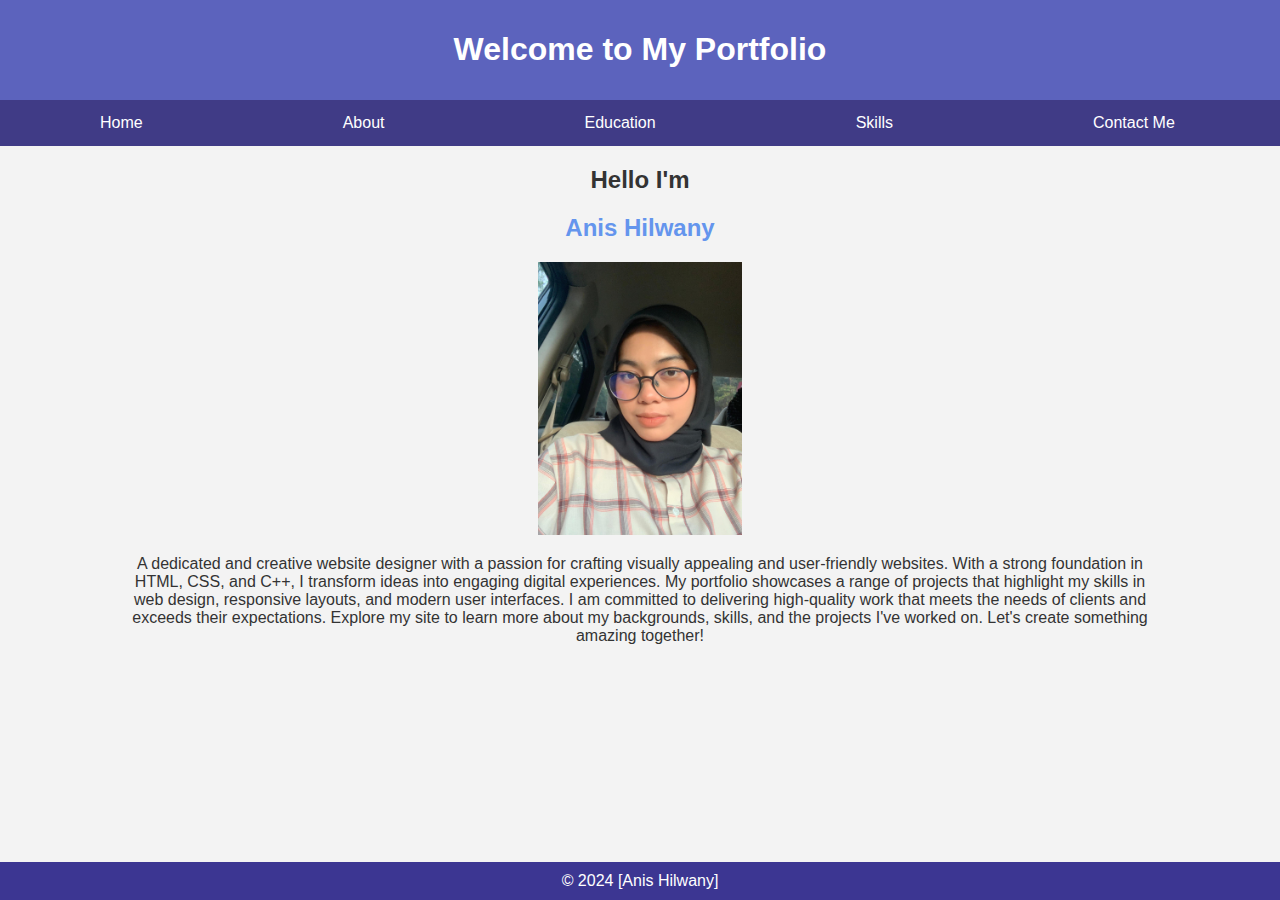
<file: index.html>
<!DOCTYPE html>
<html lang="en">
<head>
    <meta charset="UTF-8">
    <meta name="viewport" content="width=device-width, initial-scale=1.0">
    <title>Home - My Portfolio</title>
    <link rel="stylesheet" href="style.css">
    
</head>
<body>
    <header>
        <h1>Welcome to My Portfolio</h1>
    </header>
    <nav>
        <a href="index.html">Home</a>
        <a href="about.html">About</a>
        <a href="education.html">Education</a>
        <a href="skills.html">Skills</a>
        <a href="contact.html">Contact Me</a>
    </nav>
    <div class="container">
        <center>
        <h2>Hello I'm</h2>
        <h2 style="color:cornflowerblue">Anis Hilwany</h2>
        <img src="selfie.jpg" alt="About Image" style="width:20%;">
    
        <p style="font-family: Verdana, Geneva, Tahoma, sans-serif;">A dedicated and creative website designer with a passion for crafting visually appealing and user-friendly websites. With a strong foundation in HTML, CSS, and C++, I transform ideas into engaging digital experiences. My portfolio showcases a range of projects that highlight my skills in web design, responsive layouts, and modern user interfaces. I am committed to delivering high-quality work that meets the needs of clients and exceeds their expectations. Explore my site to learn more about my backgrounds, skills, and the projects I've worked on. Let's create something amazing together!</p>

    </div>
    <footer>
        &copy; 2024 [Anis Hilwany]
    </footer>
</body>
</html>
</file>
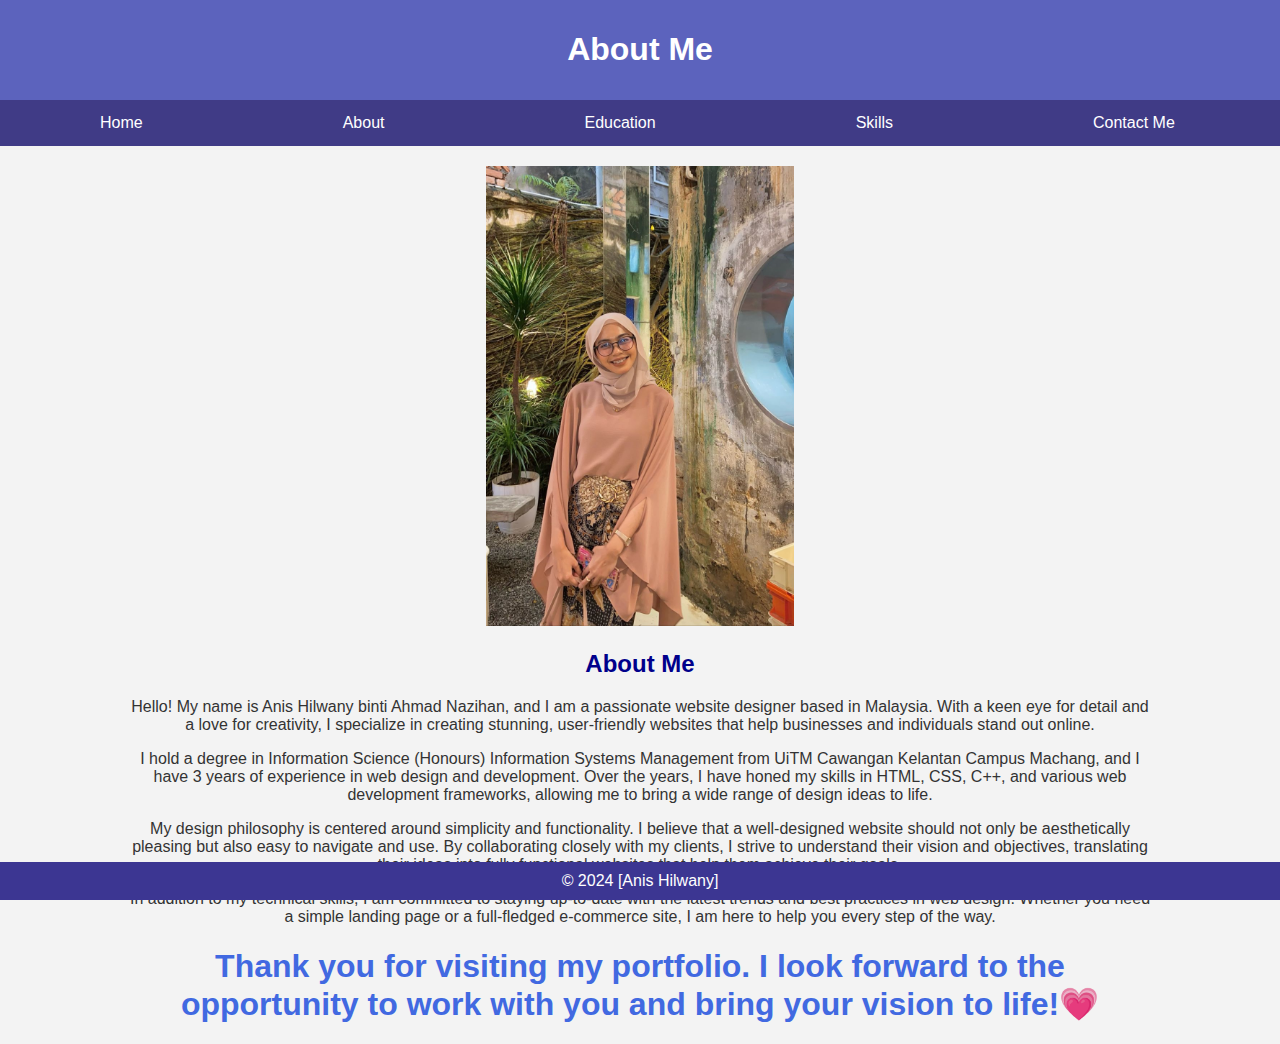
<file: about.html>
<!DOCTYPE html>
<html lang="en">
<head>
    <meta charset="UTF-8">
    <meta name="viewport" content="width=device-width, initial-scale=1.0">
    <title>About - My Portfolio</title>
    <link rel="stylesheet" href="style.css">
</head>
<body>
    <header>
        <h1>About Me</h1>
    </header>
    <nav>
        <a href="index.html">Home</a>
        <a href="about.html">About</a>
        <a href="education.html">Education</a>
        <a href="skills.html">Skills</a>
        <a href="contact.html">Contact Me</a>
    </nav>
    <div class="container">
        <center>
        <img src="me.jpg" alt="About Image" style="width:30%">

        <h2 style="color:darkblue">About Me</h2>
        <p style="font-family: Verdana, Geneva, Tahoma, sans-serif;">Hello! My name is Anis Hilwany binti Ahmad Nazihan, and I am a passionate website designer based in Malaysia. With a keen eye for detail and a love for creativity, I specialize in creating stunning, user-friendly websites that help businesses and individuals stand out online.

            <p style="font-family: Verdana, Geneva, Tahoma, sans-serif;">I hold a degree in Information Science (Honours) Information Systems Management from UiTM Cawangan Kelantan Campus Machang, and I have 3 years of experience in web design and development. Over the years, I have honed my skills in HTML, CSS, C++, and various web development frameworks, allowing me to bring a wide range of design ideas to life.</p>
            
            <p style="font-family: Verdana, Geneva, Tahoma, sans-serif;">My design philosophy is centered around simplicity and functionality. I believe that a well-designed website should not only be aesthetically pleasing but also easy to navigate and use. By collaborating closely with my clients, I strive to understand their vision and objectives, translating their ideas into fully functional websites that help them achieve their goals.</p>
            
            <p style="font-family: Verdana, Geneva, Tahoma, sans-serif;">In addition to my technical skills, I am committed to staying up-to-date with the latest trends and best practices in web design. Whether you need a simple landing page or a full-fledged e-commerce site, I am here to help you every step of the way.</p>
            
            <h1 style="color:royalblue">Thank you for visiting my portfolio. I look forward to the opportunity to work with you and bring your vision to life!&#128151;</h1>
    </div>
    <footer>
        &copy; 2024 [Anis Hilwany]
    </footer>
</body>
</html>
</file>
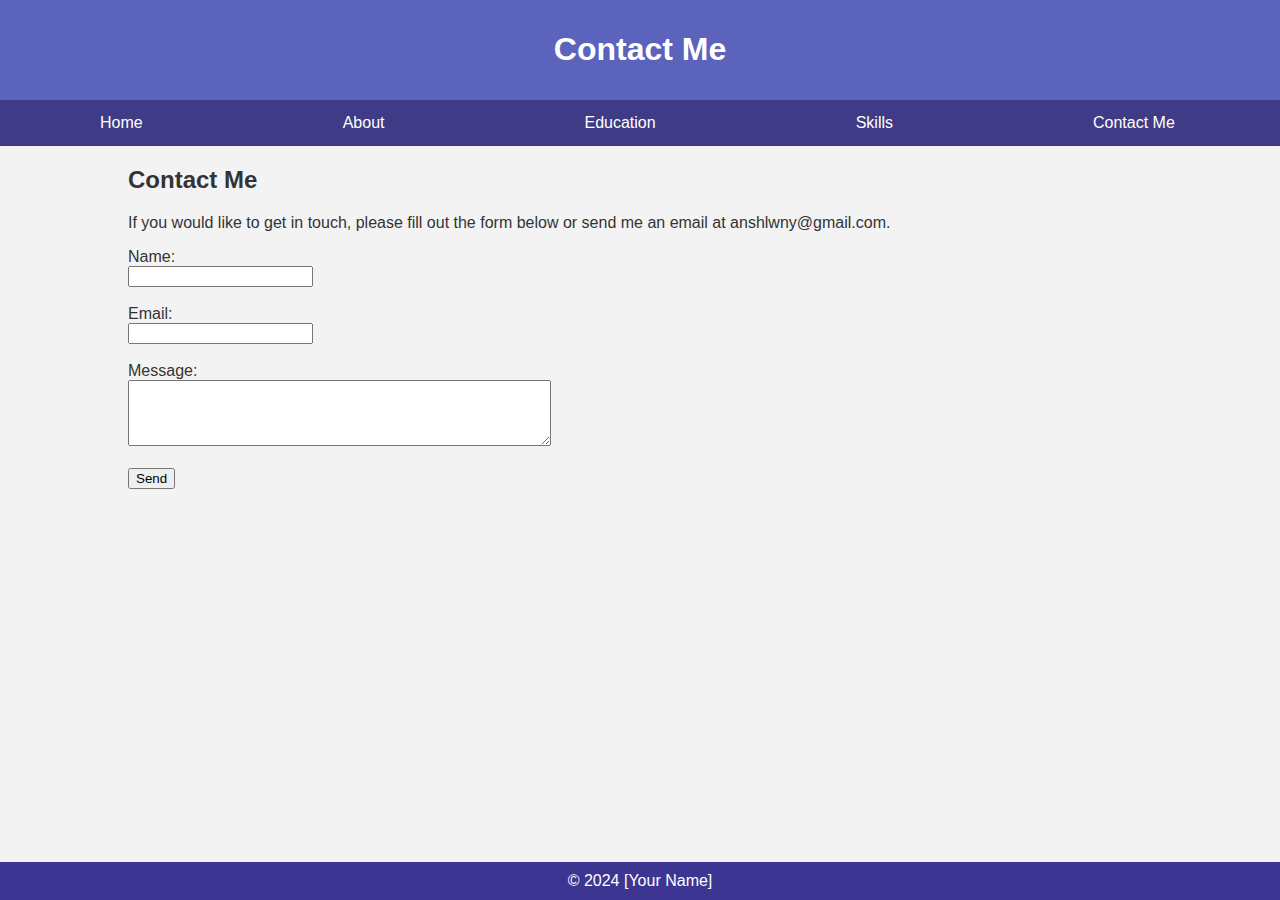
<file: contact.html>
<!DOCTYPE html>
<html lang="en">
<head>
    <meta charset="UTF-8">
    <meta name="viewport" content="width=device-width, initial-scale=1.0">
    <title>Contact Me - My Portfolio</title>
    <link rel="stylesheet" href="style.css">
</head>
<body>
    <header>
        <h1>Contact Me</h1>
    </header>
    <nav>
        <a href="index.html">Home</a>
        <a href="about.html">About</a>
        <a href="education.html">Education</a>
        <a href="skills.html">Skills</a>
        <a href="contact.html">Contact Me</a>
    </nav>
    <div class="container">
        <h2>Contact Me</h2>
        <p>If you would like to get in touch, please fill out the form below or send me an email at anshlwny@gmail.com.</p>
        
        <form action="mailto:your.email@example.com" method="post" enctype="text/plain">
            <label for="name">Name:</label><br>
            <input type="text" id="name" name="name"><br><br>
            <label for="email">Email:</label><br>
            <input type="email" id="email" name="email"><br><br>
            <label for="message">Message:</label><br>
            <textarea id="message" name="message" rows="4" cols="50"></textarea><br><br>
            <input type="submit" value="Send">
        </form>
    </div>
    <footer>
        &copy; 2024 [Your Name]
    </footer>
</body>
</html>
</file>
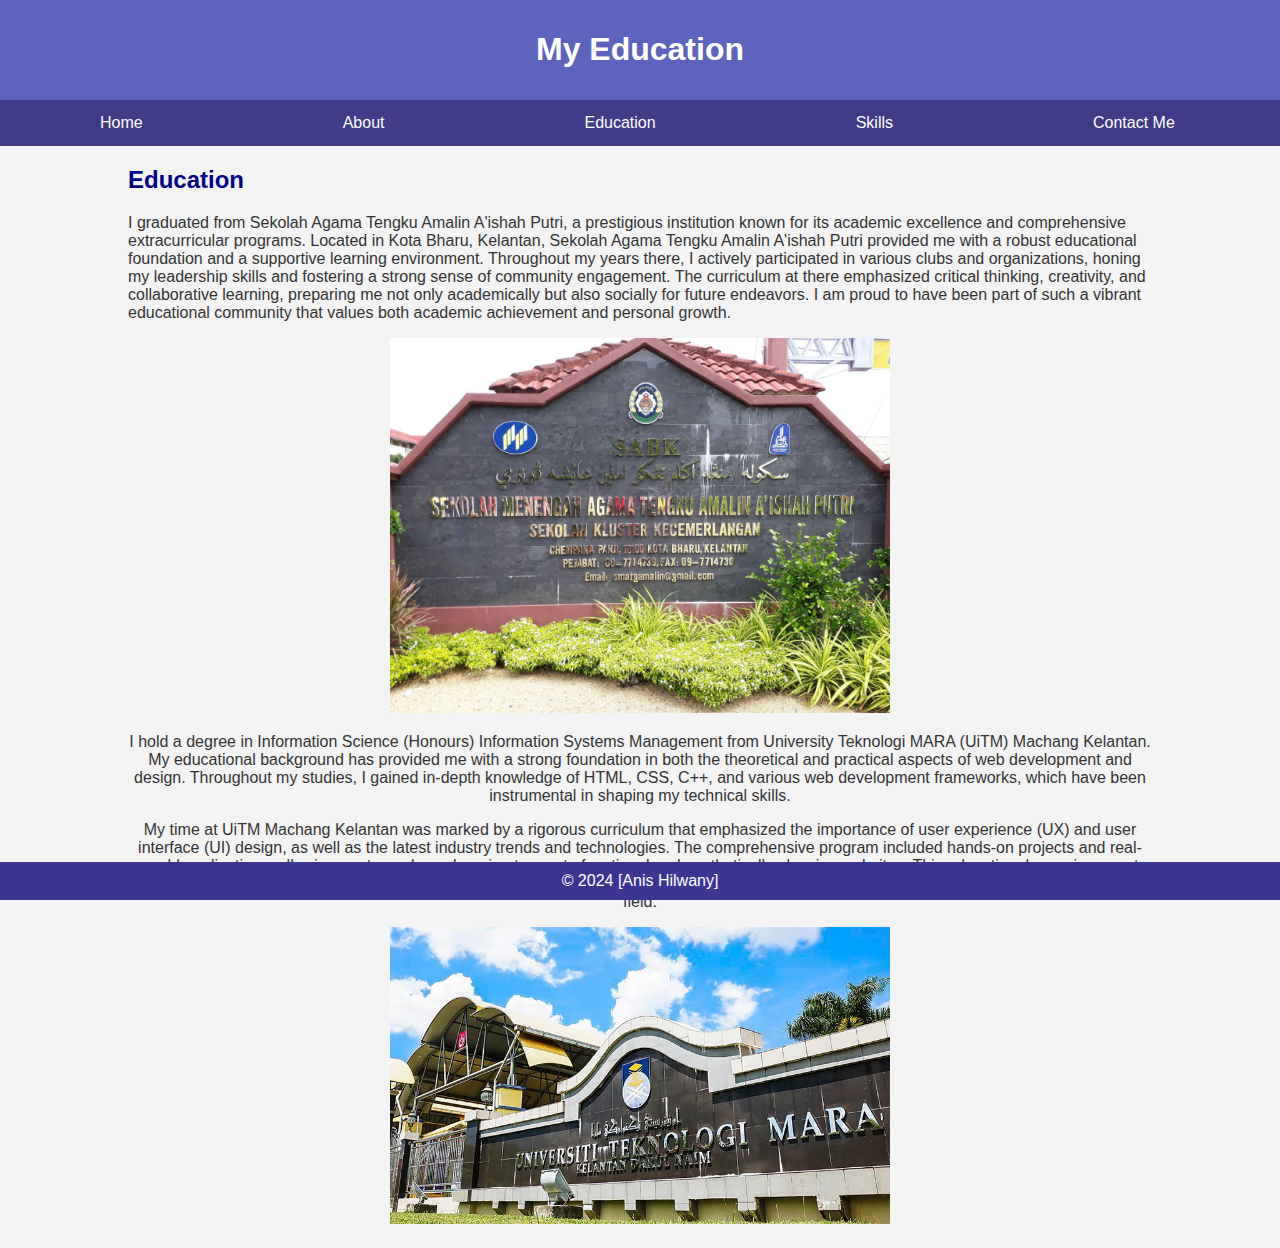
<file: education.html>
<!DOCTYPE html>
<html lang="en">
<head>
    <meta charset="UTF-8">
    <meta name="viewport" content="width=device-width, initial-scale=1.0">
    <title>Education - My Portfolio</title>
    <link rel="stylesheet" href="style.css">
</head>
<body>
    <header>
        <h1>My Education</h1>
    </header>
    <nav>
        <a href="index.html">Home</a>
        <a href="about.html">About</a>
        <a href="education.html">Education</a>
        <a href="skills.html">Skills</a>
        <a href="contact.html">Contact Me</a>
    </nav>
    <div class="container">
        <h2 style="color:darkblue">Education</h2>
        <p style="font-family: Verdana, Geneva, Tahoma, sans-serif;">I graduated from Sekolah Agama Tengku Amalin A'ishah Putri, a prestigious institution known for its academic excellence and comprehensive extracurricular programs. Located in Kota Bharu, Kelantan, Sekolah Agama Tengku Amalin A'ishah Putri provided me with a robust educational foundation and a supportive learning environment. Throughout my years there, I actively participated in various clubs and organizations, honing my leadership skills and fostering a strong sense of community engagement. The curriculum at there emphasized critical thinking, creativity, and collaborative learning, preparing me not only academically but also socially for future endeavors. I am proud to have been part of such a vibrant educational community that values both academic achievement and personal growth.</p>
        <center>
        <img src="sch.jpg" alt="Education Image" style="width:200%; max-width:500px;">

        <p style="font-family: Verdana, Geneva, Tahoma, sans-serif;">I hold a degree in Information Science (Honours) Information Systems Management from University Teknologi MARA (UiTM) Machang Kelantan. My educational background has provided me with a strong foundation in both the theoretical and practical aspects of web development and design. Throughout my studies, I gained in-depth knowledge of HTML, CSS, C++, and various web development frameworks, which have been instrumental in shaping my technical skills.</p>
        <P style="font-family: Verdana, Geneva, Tahoma, sans-serif;">My time at UiTM Machang Kelantan was marked by a rigorous curriculum that emphasized the importance of user experience (UX) and user interface (UI) design, as well as the latest industry trends and technologies. The comprehensive program included hands-on projects and real-world applications, allowing me to apply my learning to create functional and aesthetically pleasing websites. This educational experience not only equipped me with the necessary skills to excel in web design but also instilled in me a passion for continuous learning and innovation in the field.</P>
        <img src="uitm.jpg" alt="Education Image" style="width: 500px;">
        
    </div>
    <footer>
        &copy; 2024 [Anis Hilwany]
    </footer>
</body>
</html>
</file>
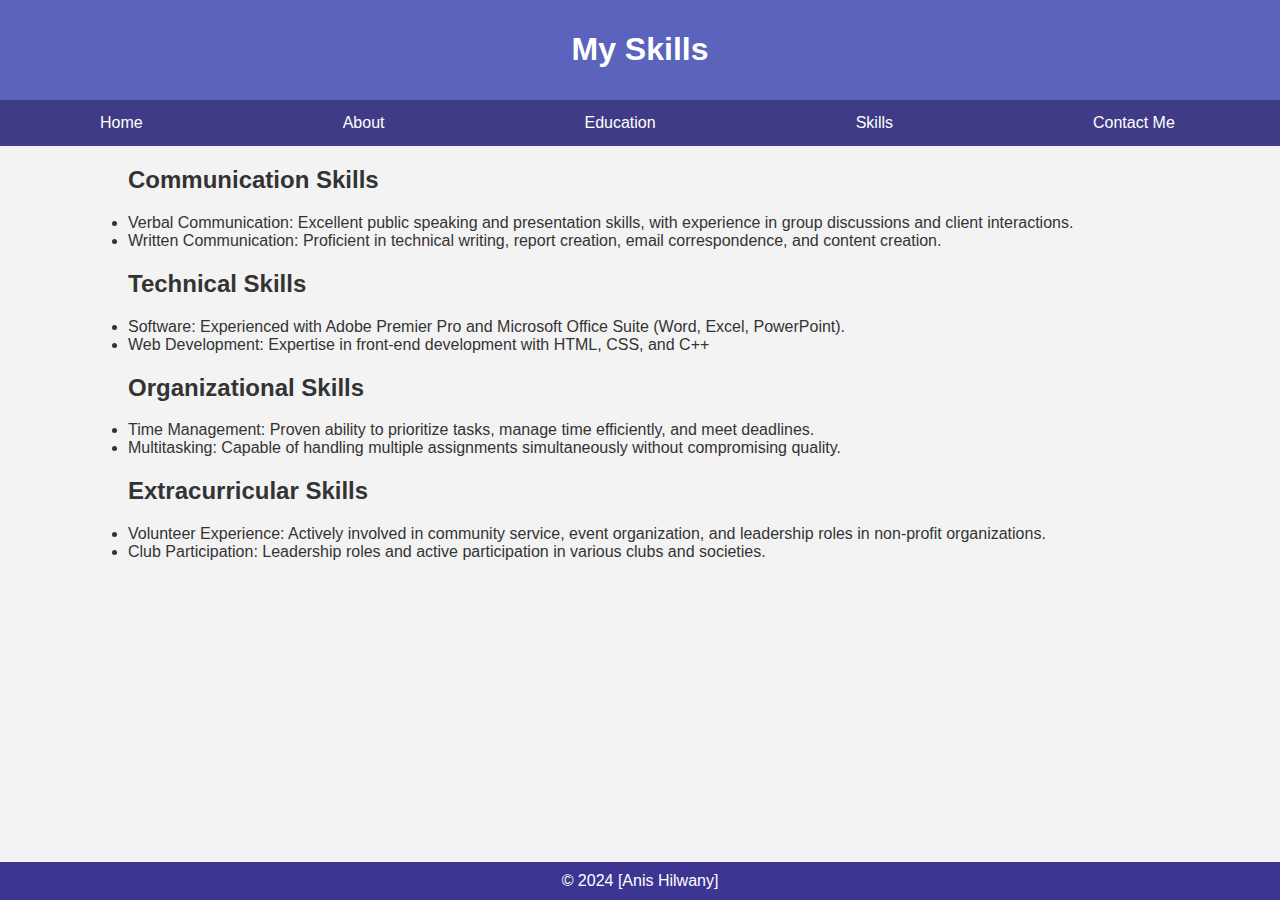
<file: skills.html>
<!DOCTYPE html>
<html lang="en">
<head>
    <meta charset="UTF-8">
    <meta name="viewport" content="width=device-width, initial-scale=1.0">
    <title>Skills - My Portfolio</title>
    <link rel="stylesheet" href="style.css">
</head>
<body>
    <header>
        <h1>My Skills</h1>
    </header>
    <nav>
        <a href="index.html">Home</a>
        <a href="about.html">About</a>
        <a href="education.html">Education</a>
        <a href="skills.html">Skills</a>
        <a href="contact.html">Contact Me</a>
    </nav>
    <div class="container">
        <h2>Communication Skills</h2>
            <li>Verbal Communication: Excellent public speaking and presentation skills, with experience in group discussions and client interactions.</li>
            <li>Written Communication: Proficient in technical writing, report creation, email correspondence, and content creation.</li>
        
        <h2>Technical Skills</h2>
            <li>Software: Experienced with Adobe Premier Pro and Microsoft Office Suite (Word, Excel, PowerPoint).</li>
            <li>Web Development: Expertise in front-end development with HTML, CSS, and C++</li>

        <h2>Organizational Skills</h2>
            <li>Time Management: Proven ability to prioritize tasks, manage time efficiently, and meet deadlines.</li>
            <li>Multitasking: Capable of handling multiple assignments simultaneously without compromising quality.</li>

        <h2>Extracurricular Skills</h2>
            <li>Volunteer Experience: Actively involved in community service, event organization, and leadership roles in non-profit organizations.</li>
            <li>Club Participation: Leadership roles and active participation in various clubs and societies.</li>
       
    </div>
    <footer>
        &copy; 2024 [Anis Hilwany]
    </footer>
</body>
</html>
</file>
<file: style.css>
/* styles.css */
body {
    font-family: Arial, sans-serif;
    margin: 0;
    padding: 0;
    background-color: #f3f3f3;
    color: #333;
}

header {
    background-color: #5c63bd;
    color: rgb(255, 255, 255);
    padding: 10px 0;
    text-align: center;

}

nav {
    background-color: #403b86;
    overflow: hidden;
}

nav a {
    float: left;
    display: block;
    color: white;
    text-align: center;
    padding: 14px 100px;
    text-decoration: none;
}

nav a:hover {
    background-color: #3a3075;
}

.container {
    width: 80%;
    margin: 20px auto;
}


footer {
    background-color: #3c3692;
    color: white;
    text-align: center;
    padding: 10px 0;
    position: fixed;
    bottom: 0;
    width: 100%;
}
</file>
